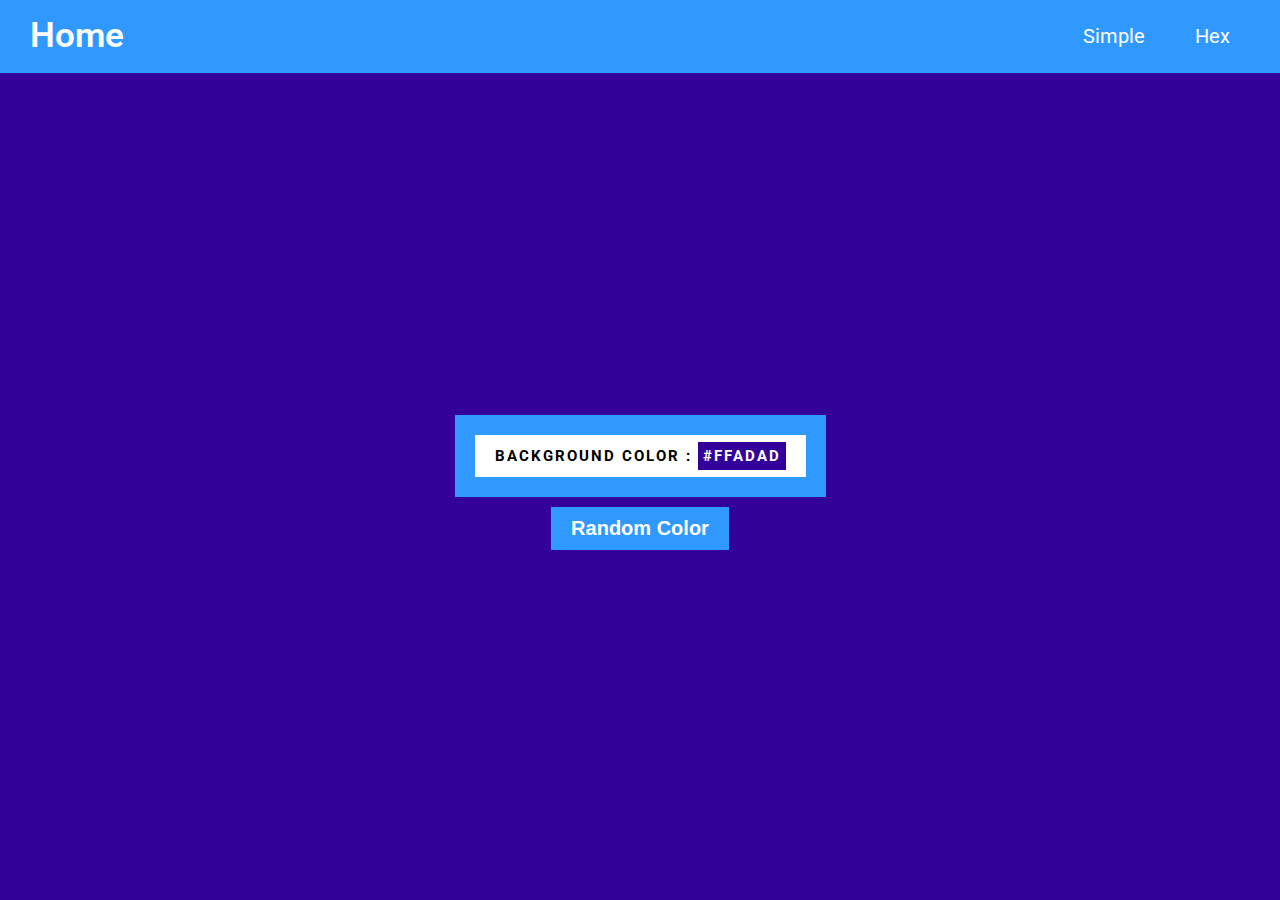
<file: javascriptProject/1/index.html>
<!DOCTYPE html>
<html lang="en">

<head>
    <meta charset="UTF-8" />
    <meta http-equiv="X-UA-Compatible" content="IE=edge" />
    <meta name="viewport" content="width=device-width, initial-scale=1.0" />
    <link rel="stylesheet" href="./css/style.css" />
    <title>Background Changer Project</title>
</head>

<body>
    <div class="container">
        <header class="header layout">
            <a href="#" class="header__logo">Home</a>
            <nav class="header__nav">
                <a href="index.html" class="header__nav--link">Simple</a>
                <a href="hex.html" class="header__nav--link">Hex</a>
            </nav>
        </header>
        <main class="main layout">
            <div class="main__content">
                <h2 class="main__content--title">
                    Background Color :
                    <span class="main__content--title__color">#ffadad</span>
                </h2>
            </div>
            <button type="button" class="btn" id="btn">Random Color</button>
        </main>
    </div>
    <script src="./js/simple.js"></script>
</body>

</html>
</file>
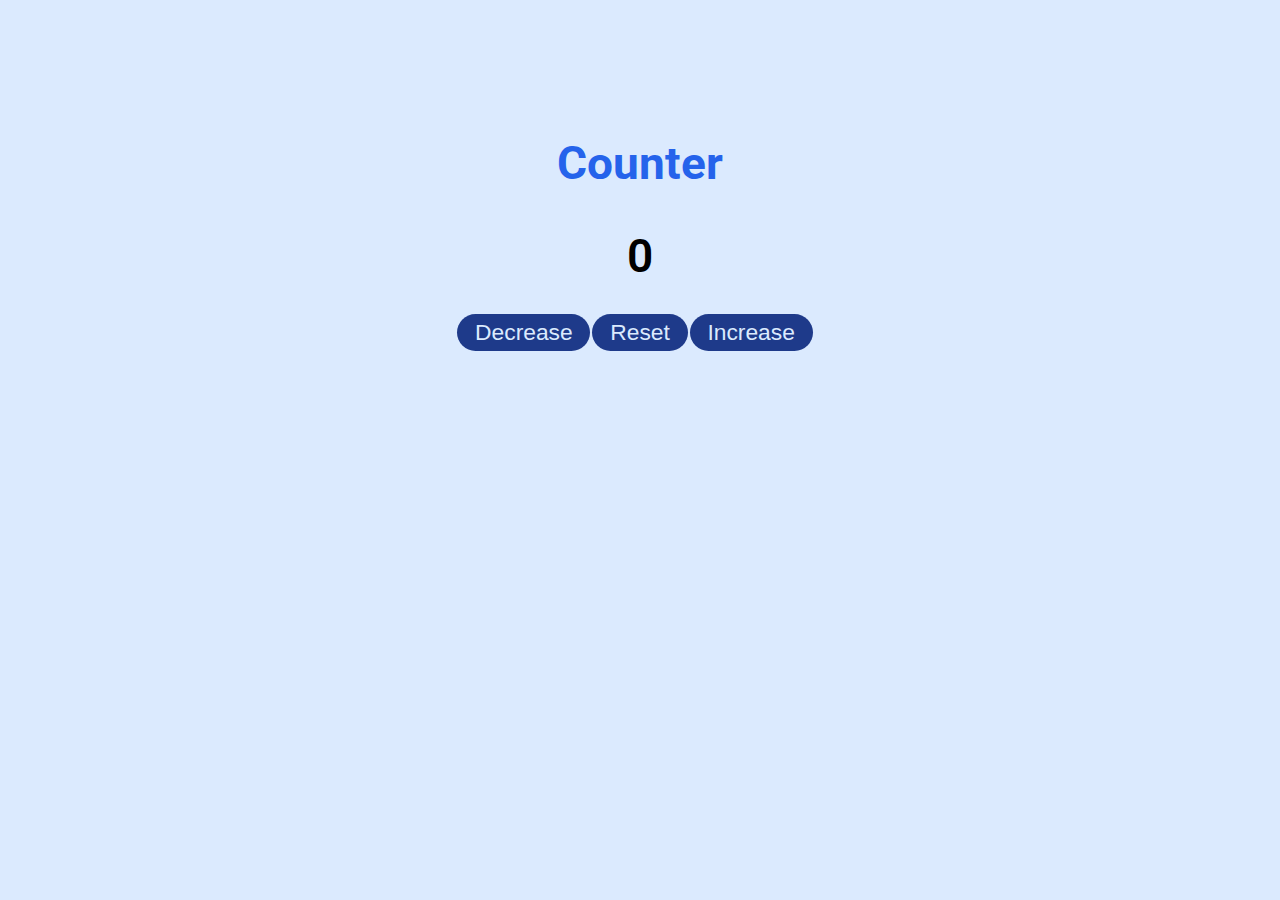
<file: javascriptProject/2/index.html>
<!DOCTYPE html>
<html lang="en">
  <head>
    <meta charset="UTF-8" />
    <meta http-equiv="X-UA-Compatible" content="IE=edge" />
    <meta name="viewport" content="width=device-width, initial-scale=1.0" />
    <link rel="stylesheet" href="./css/style.css">
    <title>counter</title>
  </head>

  <body class="container">
    <main class=" layout sec__flex sec__padd">
      <div class="counter">
        <h1 class="counter__title">Counter</h1>
        <span id="value" class="counter__value">
          0
        </span>
        <div class="counter__btns btn-container">
          <button class="btn decrease">Decrease</button>
          <button class="btn reset">Reset</button>
          <button class="btn increase">Increase</button>
        </div>
      </div>
    </main>
    <script src="./js/script.js"></script>
  </body>
</html>
</file>
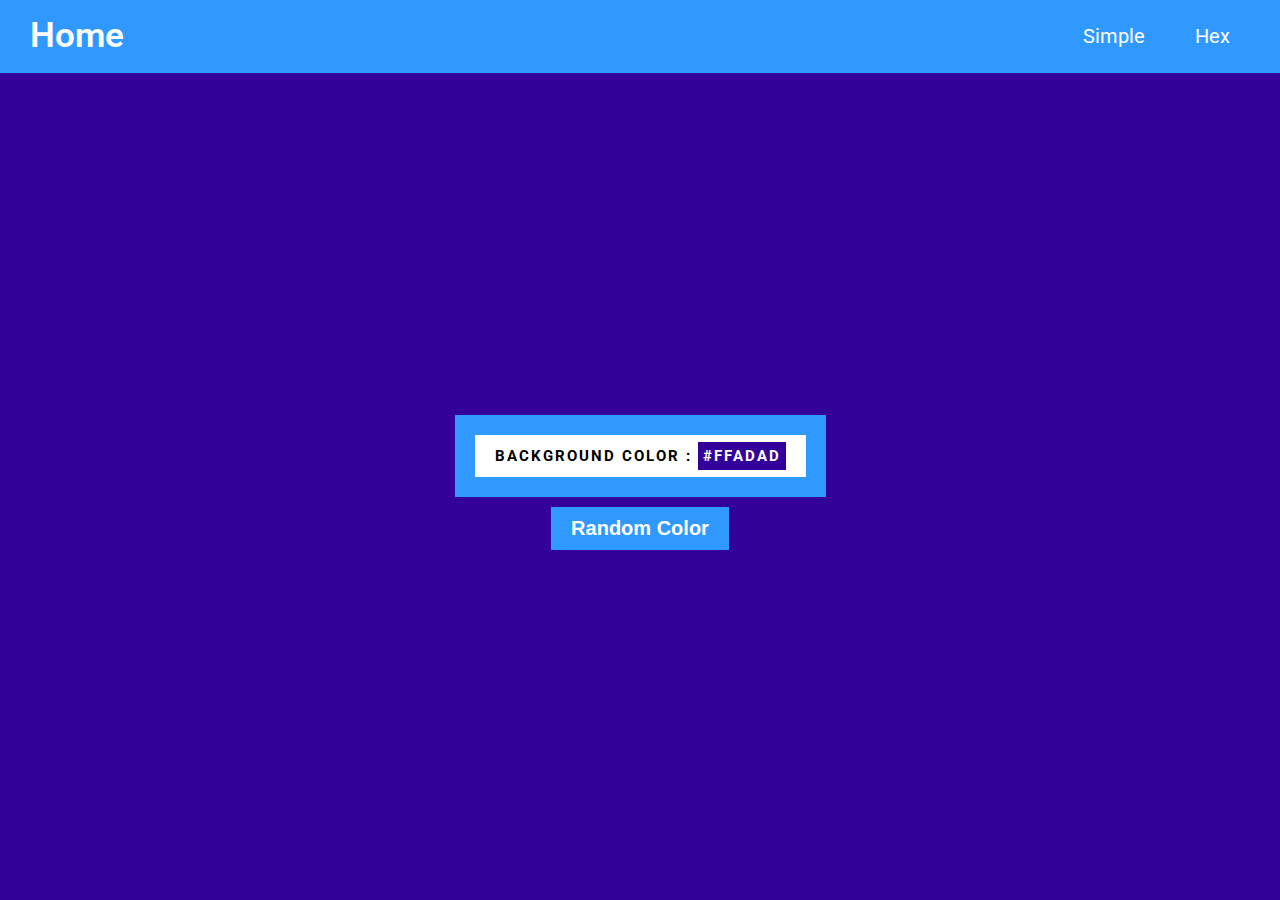
<file: javascriptProject/1/hex.html>
<!DOCTYPE html>
<html lang="en">

<head>
    <meta charset="UTF-8" />
    <meta http-equiv="X-UA-Compatible" content="IE=edge" />
    <meta name="viewport" content="width=device-width, initial-scale=1.0" />
    <link rel="stylesheet" href="./css/style.css" />
    <title>Document</title>
</head>

<body>
    <div class="container">
        <header class="header layout">
            <a href="#" class="header__logo">Home</a>
            <nav class="header__nav">
                <a href="index.html" class="header__nav--link">Simple</a>
                <a href="hex.html" class="header__nav--link">Hex</a>
            </nav>
        </header>
        <main class="main layout">
            <div class="main__content">
                <h2 class="main__content--title">
                    Background Color :
                    <span class="main__content--title__color" id="color">#ffadad</span/>
                </h2>
            </div>
            <button type="button" class="btn" id="btn">Random Color</button>
        </main>
    </div>
    <script src="./js/script.js"></script>
</body>

</html>
</file>
<file: javascriptProject/1/css/style.css>
@import url('https://fonts.googleapis.com/css2?family=Roboto:wght@100;300;400;500;700;900&display=swap');
*,
*::after,
*::before {
    margin: 0;
    padding: 0;
    box-sizing: border-box;
}

:root {
    font-size: 62.5%;
}

body {
    font-family: 'Roboto', sans-serif;
    line-height: 1.5;
    background-color: #309;
}

a {
    text-decoration: none;
    color: inherit;
    border: none;
    background: none;
}

li {
    list-style: none;
}

.container {
    display: grid;
    grid-template-columns: [container-start] repeat( 12, minmax(min-content, 12.8rem)) [container-end];
    justify-content: center;
}

.layout {
    grid-column: container-start/container-end;
}

.header {
    background-color: #3099ff;
    display: flex;
    justify-content: space-between;
    align-items: center;
    padding: 1rem 3rem;
    color: #fff;
}

.header__logo {
    font-size: 3.5rem;
    font-weight: 600;
}

.header__nav {
    display: flex;
    column-gap: 1rem;
}

.header__nav--link {
    font-size: 1.5rem;
    padding: 1rem 2rem;
    font-size: 2rem;
    transition: all 1s ease;
}

.header__nav--link:hover {
    background: #309;
    border-radius: 0.5rem;
}

.main {
    min-height: calc(100vh - 8rem);
    display: flex;
    flex-direction: column;
    align-items: center;
    justify-content: center;
}

.main__content {
    padding: 2rem;
    display: flex;
    background-color: #3099ff;
    margin-bottom: 1rem;
}

.main__content--title {
    letter-spacing: 2px;
    text-transform: uppercase;
    background-color: #fff;
    padding: 1rem 2rem;
}

.main__content--title__color {
    background-color: #309;
    color: #fff;
    padding: 0.5rem;
}

.btn {
    padding: 1rem 2rem;
    font-size: 2rem;
    border: none;
    background-color: #3099ff;
    color: #fff;
    font-weight: 600;
    transition: all 1s ease;
    cursor: pointer;
}

.btn:hover {
    background-color: #309;
    color: white;
}
</file>
<file: javascriptProject/2/css/style.css>
/* Google Fonts */

@import url('https://fonts.googleapis.com/css2?family=Inter:wght@100;200;300;400;500;600;700;800;900&display=swap');
@import url('https://fonts.googleapis.com/css2?family=Roboto:wght@100;300;400;500;700;900&display=swap');

/* Css Reset */

*,
*::after,
*::before {
  padding: 0;
  margin: 0;
  box-sizing: border-box;
}

/* General Styles */

html {
  scroll-behaviour: smooth;
}

:root {
  font-size: 62.5%;
  /* Font Family */
  --font-family-title: 'Inter', sans-serif;
  --font-family-content: 'Roboto', sans-serif;
  /* Dynamic Font Size */
  --font-size-d-lc: calc(3rem + 3.5vw);
  --font-size-d-l: calc(3rem + 3vw);
  --font-size-d-mc: calc(2rem + 2vw);
  --font-size-d-m: calc(1rem + 1.5vw);
  --font-size-d-s: calc(1rem + 1vw);
  /* Static Font Size */
  --font-size-st-xl: 4rem;
  --font-size-st-lc: 3.5rem;
  --font-size-st-l: 3rem;
  --font-size-st-mc: 2.5rem;
  --font-size-st-m: 2rem;
  --font-size-st-sc: 1.5rem;
  --font-size-st-s: 1rem;
  /*Colors*/
  --color-primary-1: #dbeafe;
  --color-primary-2: #bfdbfe;
  --color-primary-3: #93c5fd;
  --color-primary-4: #60a5fa;
  --color-primary-5: #3b82f6;
  --color-primary-6: #2563eb;
  --color-primary-7: #1d4ed8;
  --color-primary-8: #1e40af;
  --color-primary-9: #1e3a8a;
  --color-secondary: #f8fafc;
  --color-secondary-1: #f1f5f9;
  --color-secondary-2: #e2e8f0;
  --color-secondary-3: #cbd5e1;
  --color-secondary-4: #94a3b8;
  --color-secondary-5: #64748b;
  --color-secondary-6: #475569;
  --color-secondary-7: #334155;
  --color-secondary-8: #1e293b;
  --color-secondary-9: #0f172a;
  /* Horizontal Padding Dynamic */
  --padding-d-l-h: calc(2rem + 12vw);
  --padding-d-mc-h: calc(1rem + 4vw);
  --padding-d-m-h: calc(1rem + 2vw);
  --padding-d-s-h: calc(1rem + 1vw);
  --padding-d-xs-h: calc(0.5rem + 1vw);
  /* Horizontal Padding Static */
  --padding-st-l-h: 3rem;
  --padding-st-m-h: 2.5rem;
  --padding-st-s-h: 2rem;
  /* Vertical Padding Dynamic*/
  --padding-d-l-v: calc(2rem + 12vh);
  --padding-d-mc-v: calc(1rem + 4vh);
  --padding-d-m-v: calc(1rem + 2vh);
  --padding-d-s-v: calc(1rem + 1vh);
  --padding-d-xs-v: calc(0.5rem + 1vh);
  /* Vertical Padding Static */
  --padding-st-l-v: 2rem;
  --padding-st-m-v: 1.5rem;
  --padding-st-s-v: 1rem;
  --padding-st-xs-v: .5rem;
}

body {
  background-color: var(--color-primary-1);
  font-family: var(--font-family-content);
  line-height: 1.6;
}

a {
  text-decoration: none;
  border-radius: 1rem;
  color: inherit;
}

li {
  list-style: none;
}

img {
  width: 100%;
  height: 100%;
  object-fit: cover;
}

/* Utility Classes */

/* Section padding values */


.sec__padd {
  padding: var(--padding-d-l-v) var(--padding-d-l-h);
}

.sec__title {
  font-size: var(--font-size-d-s);
  font-weight: 900;
}

.sec__para {
  font-size: var(--font-size-d-sc);
  color: var(--color-secondary-9);
}
.sec__flex{
  display: flex;
  justify-content: center;
  align-items: center;
}
.btn{
  padding: var(--padding-st-xs-v) var(--padding-d-xs-h);
  background-color: var(--color-primary-9);
  color: var(--color-primary-1);
  font-size: var(--font-size-d-s);
  outline: none;
  border:1px;
  border-radius: 2rem;
  transition: all .25s ease-in-out;
  
}
.btn:hover{
  background-color: var(--color-primary-1);
  color: var(--color-primary-9);
  box-shadow: 1px 2px 1px  var(--color-primary-9);
}

.container {
  display: grid;
  grid-template-columns:
    [container-start] repeat(12, minmax(min-content, 12.8rem))
    [container-end];
    justify-content: center;
    
}

.layout {
  grid-column: container-start/container-end;
}

.counter{
  display: flex;
  flex-direction: column;  
  align-items: center;
  gap: 2rem;
}
.counter__title{
font-size: var(--font-size-d-mc);
color: var(--color-primary-6);
}
.counter__value{
  font-size: var(--font-size-d-mc);
  font-weight: 600;
}
.counter__btns{
margin-right: 1rem;
}
</file>
